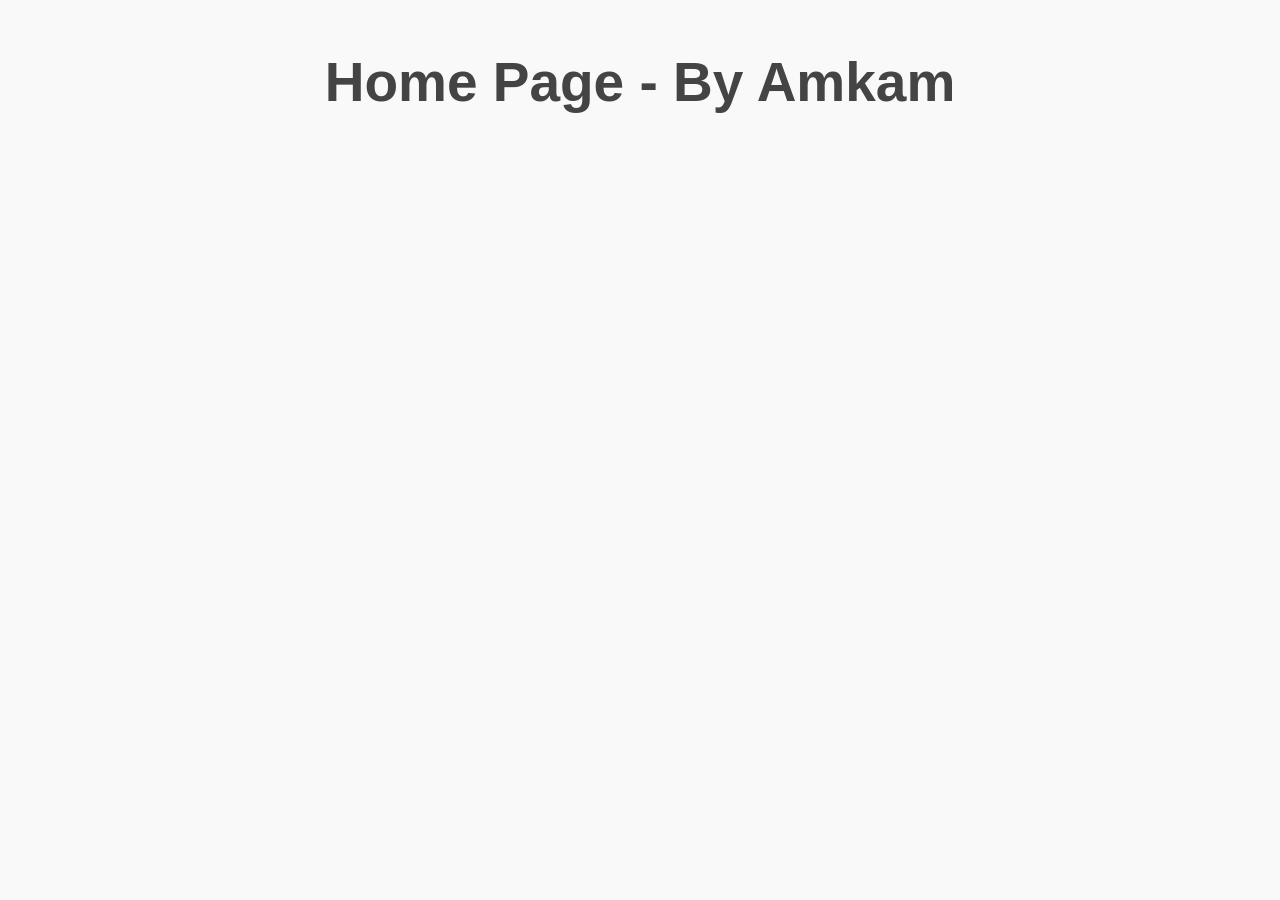
<file: index.html>
<!doctype html>
<html lang="en">
  <head>
    <meta charset="UTF-8" />
    <meta name="viewport" content="width=device-width, initial-scale=1.0" />
    <title>Document</title>
    <link rel="stylesheet" href="./css/main.css" />
  </head>
  <body>
    <h1>Home Page - By Amkam</h1>
  </body>
</html>
</file>
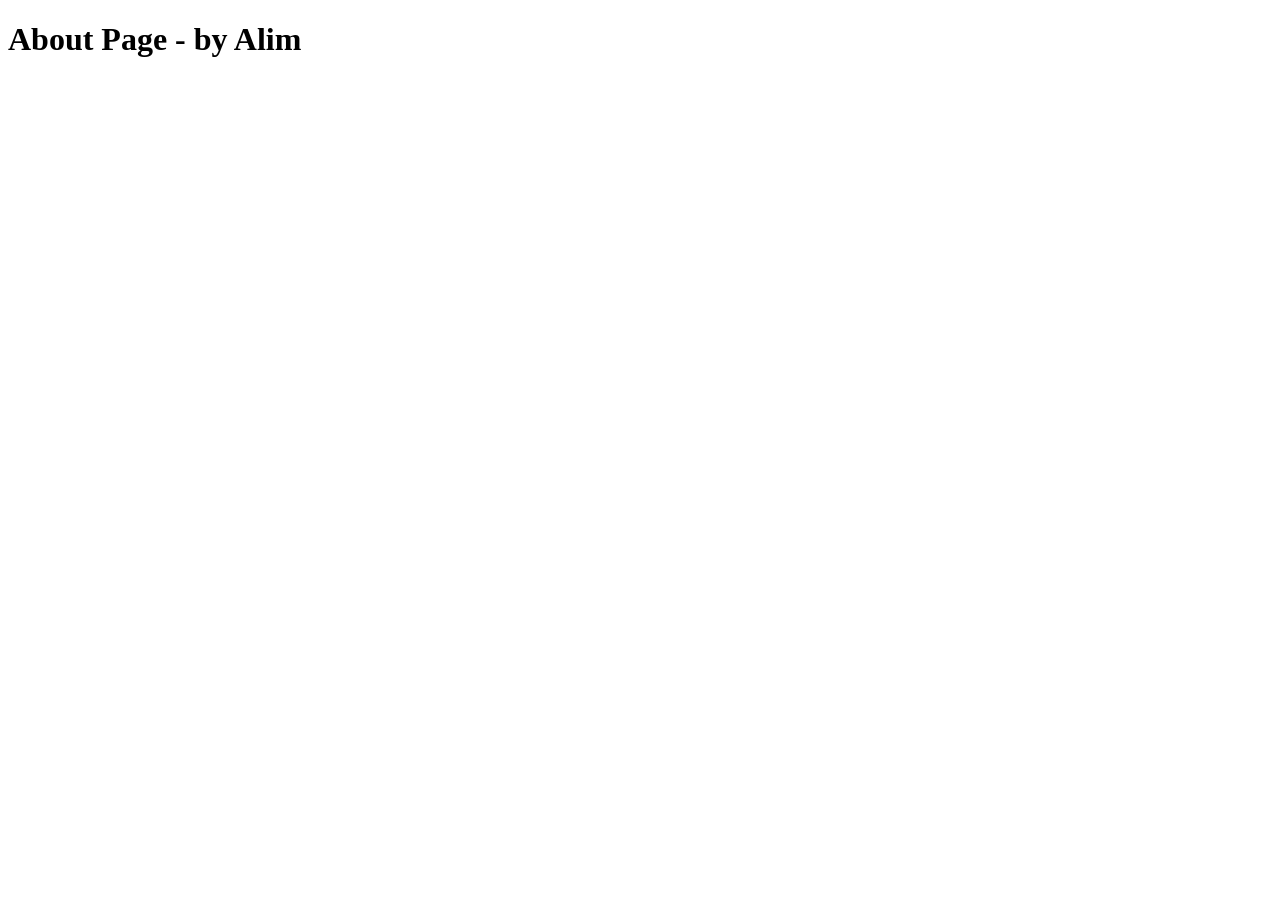
<file: about.html>
<!DOCTYPE html>
<html lang="en">
<head>
    <meta charset="UTF-8">
    <meta name="viewport" content="width=device-width, initial-scale=1.0">
    <title>About</title>
</head>
<body>
    <h1>About Page - by Alim</h1>
</body>
</html>
</file>
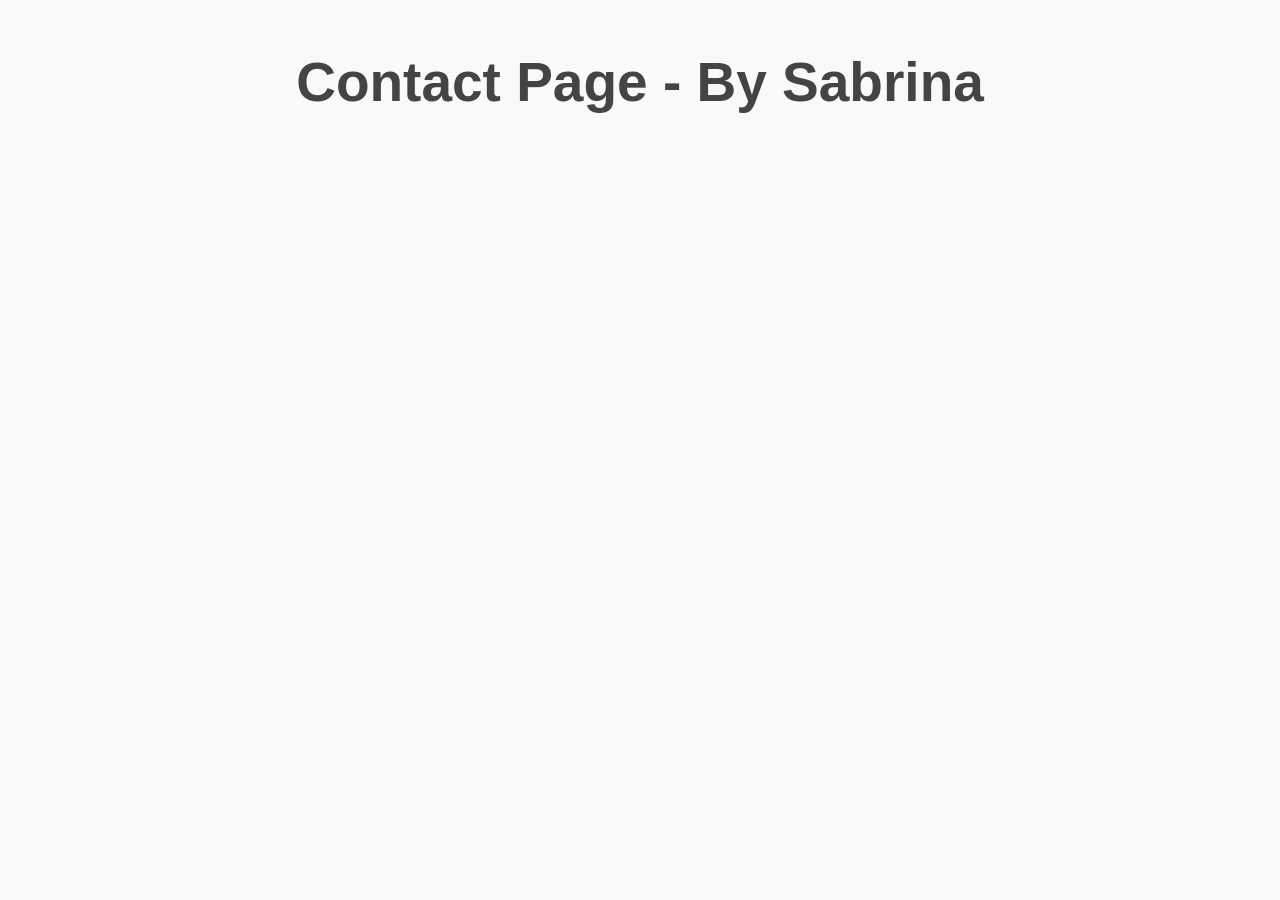
<file: contact.html>
<!DOCTYPE html>
<html lang="en">
<head>
    <meta charset="UTF-8">
    <meta name="viewport" content="width=device-width, initial-scale=1.0">
    <link rel="stylesheet" href="./css/main.css">
    <title>Contact Page</title>
</head>
<body>
    <h1>Contact Page - By Sabrina</h1>
</body>
</html>
</file>
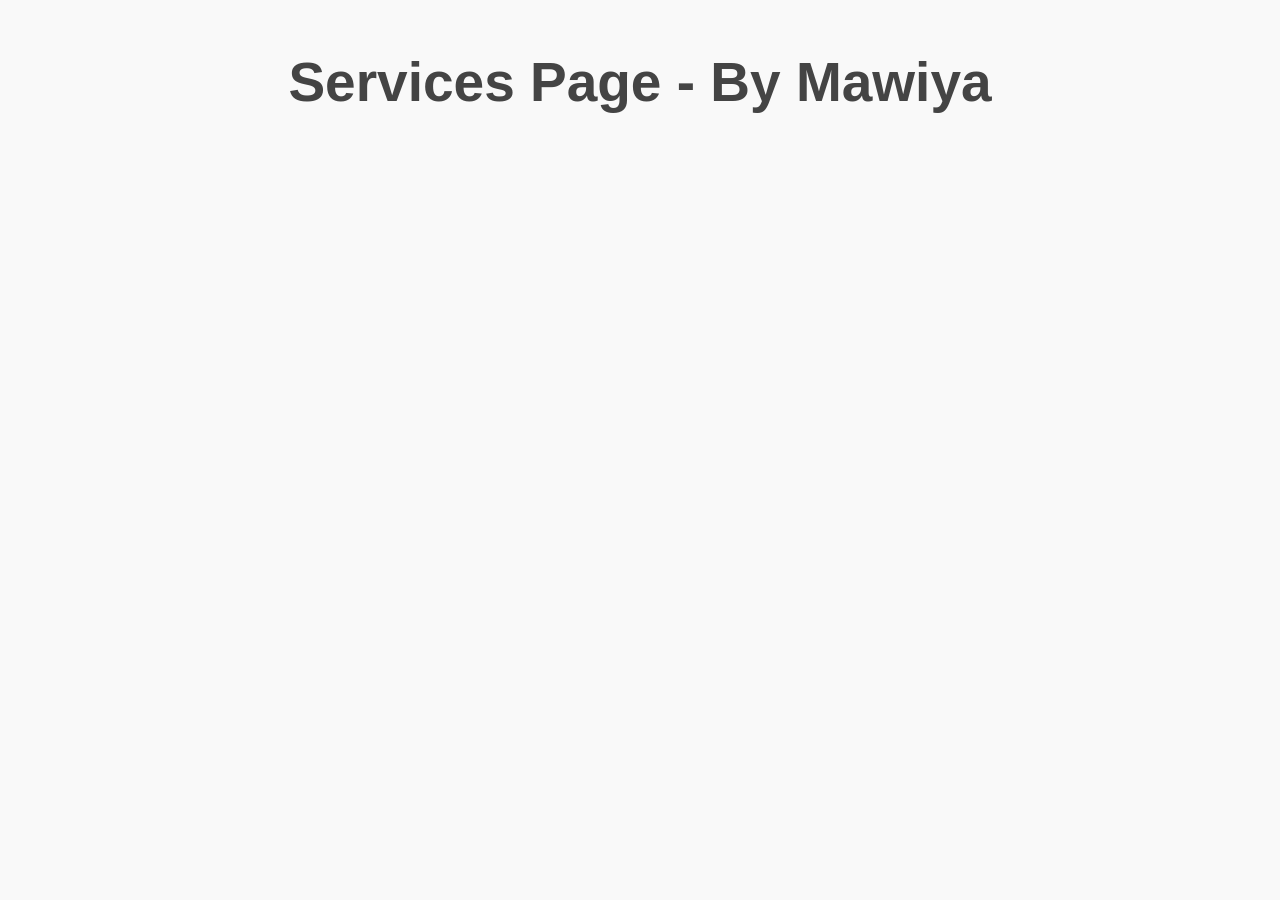
<file: Services.html>
<!doctype html>
<html lang="en">
  <head>
    <meta charset="UTF-8" />
    <meta name="viewport" content="width=device-width, initial-scale=1.0" />
    <title>Services</title>
    <link rel="stylesheet" href="./css/main.css" />
  </head>
  <body>
    <h1>Services Page - By Mawiya</h1>
  </body>
</html>
</file>
<file: css/main.css>
* {
  margin: 0;
  padding: 0;
  box-sizing: border-box;
}

body {
  background-color: #f9f9f9;
  font-size: 14;
  font-family: Arial, Helvetica, sans-serif;
  padding: 50px;
}

h1 {
  font-size: 55px;
  color: #444;
  text-align: center;
}
</file>
